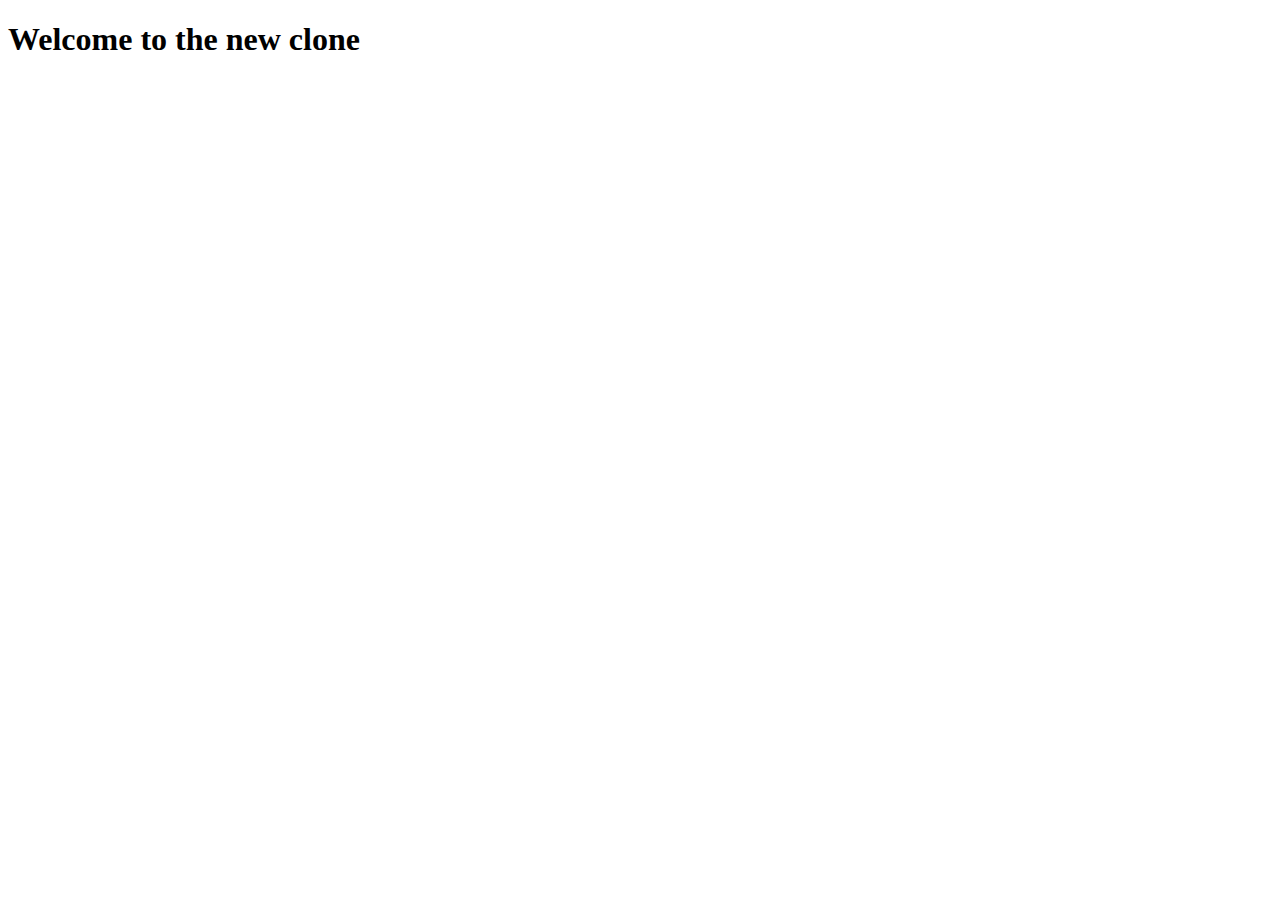
<file: index.html>
<!DOCTYPE html>
<html lang="en">
<head>
    <meta charset="UTF-8">
    <meta name="viewport" content="width=device-width, initial-scale=1.0">
    <title>Document</title>
</head>
<body>
        <h1>Welcome to the new clone </h1>



</body>
</html>
</file>
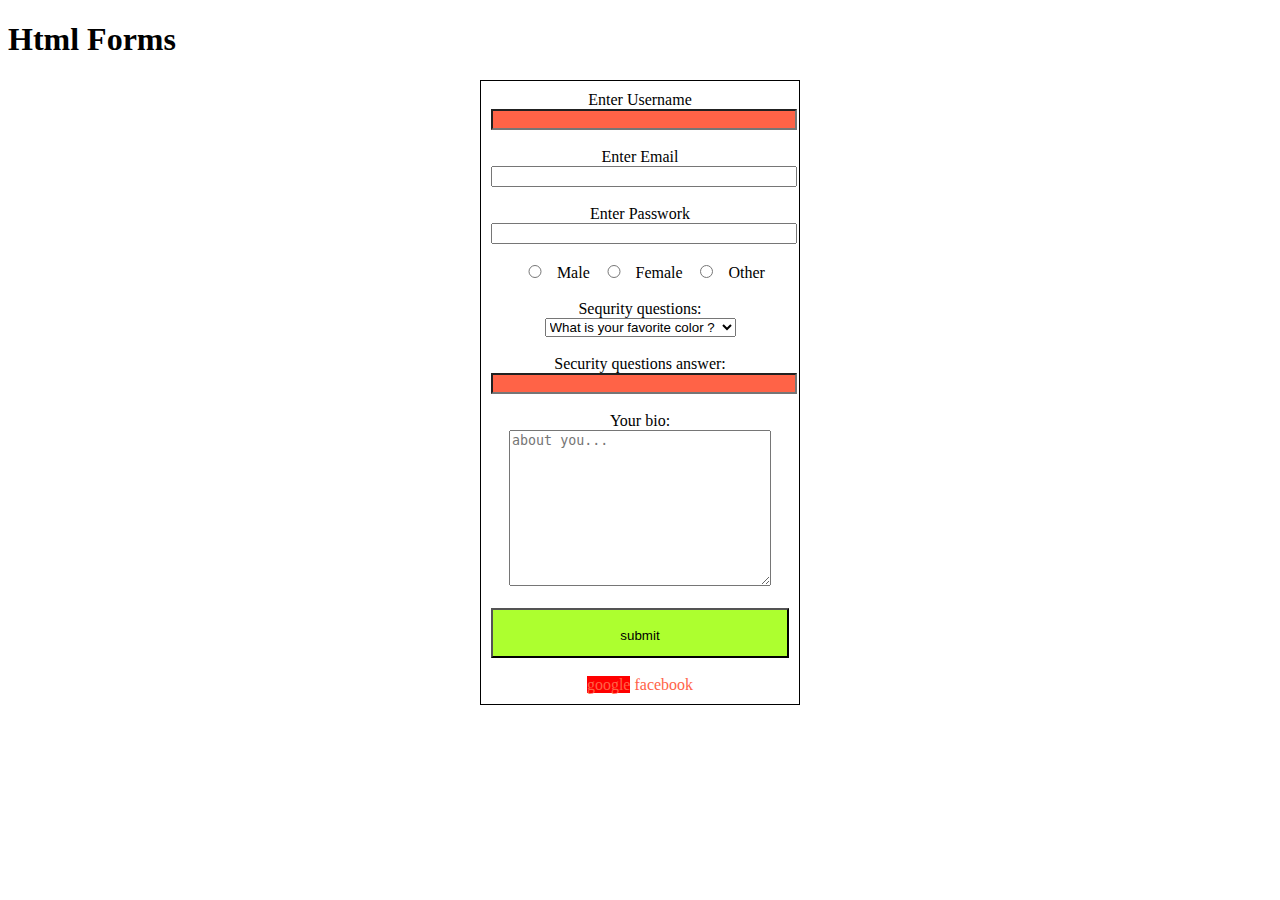
<file: html forms .html>
<!DOCTYPE html>
<html>

<head>
    <title>Html Forms</title>
    <link rel="stylesheet" href="styles.css">
</head>


<body>
    
    <h1>Html Forms</h1>

    <form>
        <label for="username">Enter Username</label> <br>
        <input type="text" name="username" id="username">
        <br><br>
        <label for="email">Enter Email</label> <br>
        <input type="email" name="email" id="email">
        <br><br>
        <label for="password">Enter Passwork</label> <br>
        <input type="password" name="password" id="password">
        <br><br>
        <input type="radio" name="gender" value="male" class="option" id="option-1"> Male
        <input type="radio" name="gender" value="female" class="option" id="option-2"> Female
        <input type="radio" name="gender" value="other" class="option" id="option-3"> Other
        <br><br>
        <label for="question">Sequrity questions:</label> <br>
        <select name="question" id="question">
            <option value="q1">What is your favorite color ?</option>
            <option value="q2">What is your best question ?</option>
            <option value="q3">What is your best job ?</option>
        </select>        
        <br><br>
        <label for="answer">Security questions answer:</label> <br>
        <input type="text" name="answer" id="answer">
        <br><br>
        <label for="bio">Your bio:</label> <br>
        <textarea name="bio" id="bio" cols="30" placeholder="about you..." rows="10"></textarea>
        <br><br>
        <input  type="submit" value="submit" id="button">
        
        <br><br>

        <a href="http:/google.com">google</a>
        <a href="http:/www.facebook.com">facebook</a>
    </form>

</body>

</html>
</file>
<file: styles.css>
form{
    border: 1px solid black;
    width: 20rem;
    text-align: center;
    padding: 10px;
    margin: auto;
    box-sizing: border-box;
    color: #000;
}
form input {
    width: 100%;
    text-align: center;
    transition: 0.5s all ease-in-out;
    -webkit-transition: 0.5s all ease-in-out;
    -moz-transition: 0.5s all ease-in-out;
    -ms-transition: 0.5s all ease-in-out;
    -o-transition: 0.5s all ease-in-out;
}
form input:hover{
    background-color: greenyellow;
}
form input:focus{
    background-color: rgb(247, 119, 119);
}

#button{
    background-color: greenyellow;
    height: 50px;
    line-height: 50px;

}
#button:hover{
    background-color: red;
}

form .option{
    width: 10%;
}

input[type="text"]{
    background-color:tomato;
}

a[href*="google"]{
    background-color: red;
}
a[href="http:www.facebook.com"]{
    color: greenyellow;
    text-decoration: none;
}
a[href$=".com"]{
    color: tomato;
    text-decoration: none;
}
</file>
